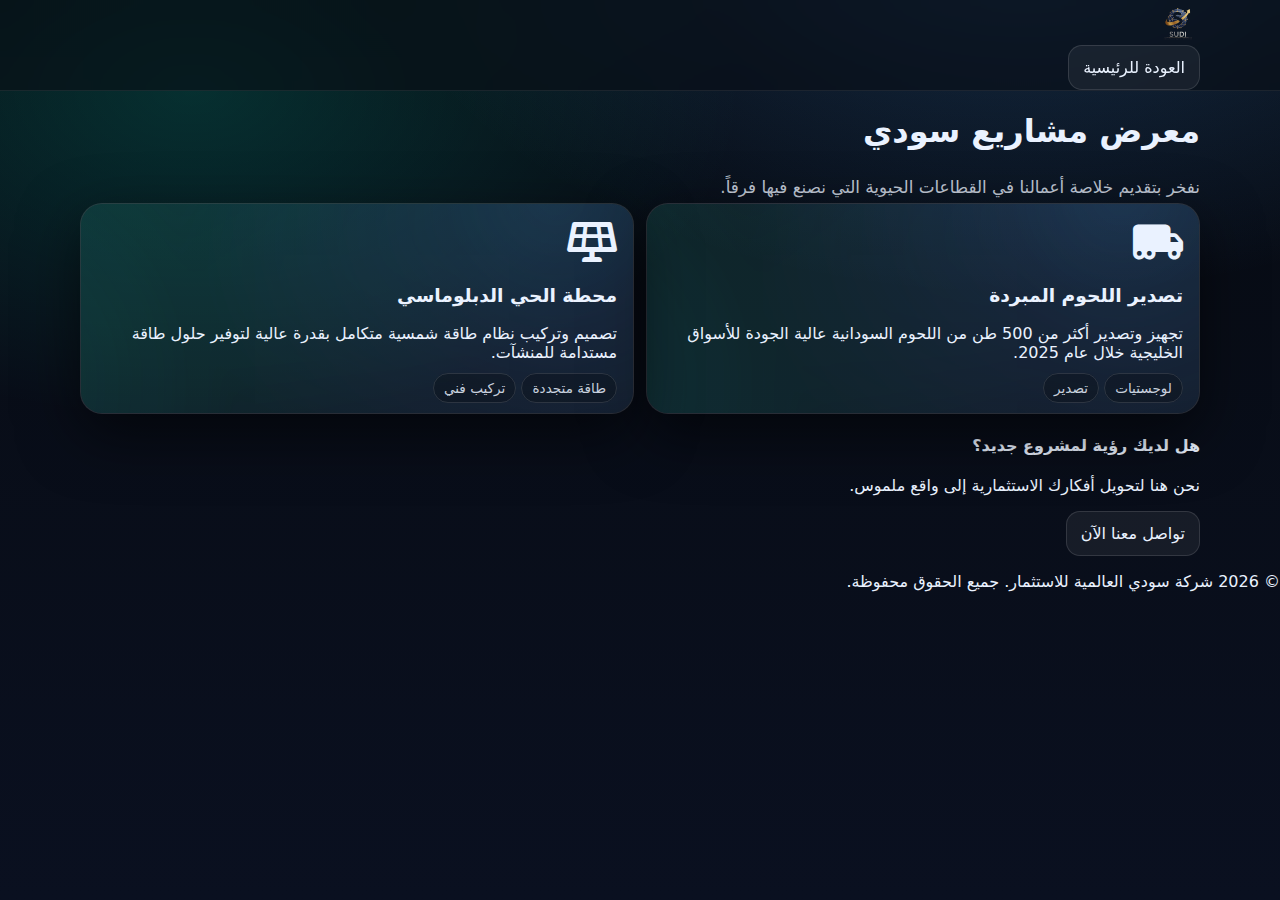
<file: projects-old.html>
<!DOCTYPE html>
<html lang="ar" dir="rtl">
<head>
    <meta charset="UTF-8">
    <meta name="viewport" content="width=device-width, initial-scale=1.0">
    <title>مشاريعنا | شركة سودي العالمية</title>
    <link rel="stylesheet" href="css/styles.css">
    <link rel="stylesheet" href="https://cdnjs.cloudflare.com/ajax/libs/font-awesome/6.0.0/css/all.min.css">
</head>
<body class="bg-light">

    <header class="header shadow-sm bg-white sticky-top">
        <div class="container d-flex justify-content-between align-items-center py-3">
            <div class="logo-area">
                <img src="assets/logo.png" alt="Sudi Logo" style="height: 45px;">
            </div>
            <a href="index.html" class="btn btn-outline-primary px-4">العودة للرئيسية</a>
        </div>
    </header>

    <main class="container py-5">
        <div class="text-center mb-5">
            <h1 class="display-5 fw-bold" style="color: var(--gold);">معرض مشاريع سودي</h1>
            <p class="text-muted lead">نفخر بتقديم خلاصة أعمالنا في القطاعات الحيوية التي نصنع فيها فرقاً.</p>
        </div>

        <div class="grid2">
            
            <div class="uCard glassCard shadow-sm p-4 text-center">
                <div class="mb-3" style="font-size: 2.5rem; color: var(--gold);">
                    <i class="fas fa-truck-moving"></i>
                </div>
                <h3 class="h4 fw-bold mb-3">تصدير اللحوم المبردة</h3>
                <p class="text-muted">تجهيز وتصدير أكثر من 500 طن من اللحوم السودانية عالية الجودة للأسواق الخليجية خلال عام 2025.</p>
                <div class="mt-3">
                    <span class="badge bg-light text-dark border">لوجستيات</span>
                    <span class="badge bg-light text-dark border">تصدير</span>
                </div>
            </div>

            <div class="uCard glassCard shadow-sm p-4 text-center">
                <div class="mb-3" style="font-size: 2.5rem; color: var(--gold);">
                    <i class="fas fa-solar-panel"></i>
                </div>
                <h3 class="h4 fw-bold mb-3">محطة الحي الدبلوماسي</h3>
                <p class="text-muted">تصميم وتركيب نظام طاقة شمسية متكامل بقدرة عالية لتوفير حلول طاقة مستدامة للمنشآت.</p>
                <div class="mt-3">
                    <span class="badge bg-light text-dark border">طاقة متجددة</span>
                    <span class="badge bg-light text-dark border">تركيب فني</span>
                </div>
            </div>

        </div>

        <div class="text-center mt-5 p-5 bg-white shadow-sm rounded-4">
            <h4 class="mb-3">هل لديك رؤية لمشروع جديد؟</h4>
            <p class="text-muted mb-4">نحن هنا لتحويل أفكارك الاستثمارية إلى واقع ملموس.</p>
            <a href="index.html#contact" class="btn btn-primary btn-lg px-5">تواصل معنا الآن</a>
        </div>
    </main>

    <footer class="py-4 text-center text-muted border-top mt-5">
        <p>&copy; 2026 شركة سودي العالمية للاستثمار. جميع الحقوق محفوظة.</p>
    </footer>

</body>
</html>
</file>
<file: css/styles.css>
:root{
  --bg:#070b12;
  --bg2:#0a1020;
  --card:rgba(255,255,255,.06);
  --card2:rgba(255,255,255,.09);
  --stroke:rgba(255,255,255,.12);
  --text:#eaf2ff;
  --muted:rgba(234,242,255,.72);
  --muted2:rgba(234,242,255,.55);
  --brand:#45a3ff;
  --brand2:#00ffd5;
  --warn:#ffcc66;
  --shadow: 0 20px 60px rgba(0,0,0,.55);
  --radius:18px;
  --radius2:26px;
}

*{box-sizing:border-box}
html,body{height:100%}
body{
  margin:0;
  font-family:"Cairo", system-ui, -apple-system, Segoe UI, Roboto, Arial, sans-serif;
  background: radial-gradient(1200px 700px at 80% -10%, rgba(69,163,255,.24), transparent 55%),
              radial-gradient(1000px 600px at 15% 10%, rgba(0,255,213,.15), transparent 55%),
              linear-gradient(180deg, var(--bg) 0%, var(--bg2) 100%);
  color:var(--text);
  overflow-x:hidden;
}

a{color:inherit; text-decoration:none}
img,svg,video{max-width:100%; height:auto; display:block}
button,input,select,textarea{font:inherit; color:inherit}
::selection{background: rgba(69,163,255,.25)}

.container{width:min(1120px, 92vw); margin-inline:auto}

.sr{
  position:absolute; width:1px; height:1px; padding:0; margin:-1px;
  overflow:hidden; clip:rect(0,0,0,0); white-space:nowrap; border:0;
}

.skip{
  position:absolute; top:12px; right:12px;
  background:rgba(0,0,0,.65);
  border:1px solid var(--stroke);
  padding:10px 12px;
  border-radius:999px;
  transform:translateY(-120%);
  transition:.25s;
}
.skip:focus{transform:translateY(0)}

.bg{position:fixed; inset:0; z-index:-1; pointer-events:none}
.bg__grid{
  position:absolute; inset:-20%;
  background:
    linear-gradient(to right, rgba(255,255,255,.05) 1px, transparent 1px),
    linear-gradient(to bottom, rgba(255,255,255,.05) 1px, transparent 1px);
  background-size: 60px 60px;
  transform:rotate(8deg);
  opacity:.18;
}
.bg__orb{
  position:absolute;
  width:520px; height:520px;
  filter: blur(50px);
  opacity:.45;
}
.bg__orb--a{right:-180px; top:-160px; background: radial-gradient(circle, rgba(69,163,255,.9), transparent 60%)}
.bg__orb--b{left:-200px; bottom:-220px; background: radial-gradient(circle, rgba(0,255,213,.8), transparent 60%)}

/* Header */
.header{
  position:sticky;
  top:0;
  z-index:50;
  backdrop-filter: blur(12px);
  background: rgba(7,11,18,.55);
  border-bottom:1px solid rgba(255,255,255,.08);
}
.header__wrap{
  display:flex;
  align-items:center;
  justify-content:space-between;
  gap:14px;
  padding:12px 0;
}

.brand{display:flex; align-items:center; gap:12px}
.brand__mark{
  width:44px; height:44px;
  display:grid; place-items:center;
  border-radius:14px;
  background: linear-gradient(135deg, rgba(69,163,255,.28), rgba(0,255,213,.18));
  border:1px solid rgba(255,255,255,.12);
  box-shadow: 0 12px 30px rgba(0,0,0,.4);
  font-weight:800;
}
.brand__text{display:flex; flex-direction:column; line-height:1.1}
.brand__name{font-weight:800; letter-spacing:.2px}
.brand__tag{font-size:.86rem; color:var(--muted2)}

.brand--small .brand__mark{width:40px;height:40px;border-radius:13px}

/* Nav */
.nav{display:flex; align-items:center; gap:10px}
.nav__toggle{
  display:none;
  background:transparent;
  border:1px solid rgba(255,255,255,.12);
  border-radius:14px;
  width:46px; height:46px;
}
.nav__toggleLines{
  width:18px;height:2px; display:block; margin:auto;
  background: rgba(234,242,255,.88);
  position:relative;
}
.nav__toggleLines::before,
.nav__toggleLines::after{
  content:"";
  position:absolute; right:0;
  width:18px;height:2px;
  background: rgba(234,242,255,.88);
}
.nav__toggleLines::before{top:-6px}
.nav__toggleLines::after{top:6px}

.nav__menu{
  display:flex;
  align-items:center;
  gap:10px;
}
.nav__link{
  padding:10px 12px;
  border-radius:12px;
  color:rgba(234,242,255,.86);
  border:1px solid transparent;
  transition:.18s;
}
.nav__link:hover{
  background: rgba(255,255,255,.06);
  border-color: rgba(255,255,255,.10);
}
.nav__link--cta{
  background: linear-gradient(135deg, rgba(69,163,255,.32), rgba(0,255,213,.18));
  border:1px solid rgba(255,255,255,.14);
}

/* Hero */
.hero{position:relative; padding:42px 0 28px}
.hero__grid{
  display:grid;
  grid-template-columns: 1.25fr .95fr;
  gap:18px;
  align-items:stretch;
}
.hero__content{
  padding: 22px 0;
}
.pill{
  display:inline-flex;
  align-items:center;
  gap:10px;
  padding:8px 12px;
  border-radius:999px;
  border:1px solid rgba(255,255,255,.10);
  background: rgba(255,255,255,.05);
  color: rgba(234,242,255,.9);
  font-size:.95rem;
}
.dot{
  width:10px;height:10px;border-radius:50%;
  background: radial-gradient(circle, var(--brand2), rgba(0,255,213,.15));
  box-shadow: 0 0 0 6px rgba(0,255,213,.10);
}

.h1{
  margin:14px 0 10px;
  font-size: clamp(1.8rem, 2.2vw + 1rem, 3.1rem);
  line-height:1.15;
  letter-spacing:.2px;
}
.grad{
  background: linear-gradient(90deg, var(--brand), var(--brand2));
  -webkit-background-clip:text;
  background-clip:text;
  color:transparent;
}
.lead{
  margin:0;
  color: rgba(234,242,255,.82);
  font-size: 1.05rem;
  line-height:1.85;
  max-width: 62ch;
}

.hero__actions{
  display:flex;
  gap:12px;
  flex-wrap:wrap;
  margin-top:18px;
}

.btn{
  display:inline-flex;
  align-items:center;
  justify-content:center;
  gap:10px;
  padding:12px 14px;
  border-radius:14px;
  border:1px solid rgba(255,255,255,.12);
  background: rgba(255,255,255,.06);
  transition: transform .14s, background .14s, border-color .14s;
  cursor:pointer;
  user-select:none;
}
.btn:hover{transform: translateY(-1px); background: rgba(255,255,255,.08); border-color: rgba(255,255,255,.18)}
.btn:active{transform: translateY(0)}

.btn--primary{
  background: linear-gradient(135deg, rgba(69,163,255,.35), rgba(0,255,213,.20));
  border-color: rgba(255,255,255,.18);
}
.btn--ghost{background: rgba(255,255,255,.04)}
.btn--secondary{
  background: linear-gradient(135deg, rgba(0,255,213,.18), rgba(69,163,255,.18));
}
.btn--outline{background: transparent}

.stats{
  display:flex;
  gap:10px;
  flex-wrap:wrap;
  margin-top:18px;
}
.stat{
  flex: 1 1 160px;
  padding:12px 14px;
  border-radius: var(--radius);
  border:1px solid rgba(255,255,255,.10);
  background: rgba(255,255,255,.04);
}
.stat__num{font-size:1.35rem; font-weight:800}
.stat__txt{color:var(--muted2); font-size:.92rem}

.hero__card{display:flex; align-items:stretch}
.glassCard{
  width:100%;
  border-radius: var(--radius2);
  border:1px solid rgba(255,255,255,.12);
  background: linear-gradient(180deg, rgba(255,255,255,.08), rgba(255,255,255,.03));
  box-shadow: var(--shadow);
  padding:18px;
  position:relative;
  overflow:hidden;
}
.glassCard::before{
  content:"";
  position:absolute; inset:-40%;
  background: radial-gradient(circle at 70% 20%, rgba(69,163,255,.25), transparent 50%),
              radial-gradient(circle at 10% 70%, rgba(0,255,213,.18), transparent 55%);
  filter: blur(10px);
  opacity:.75;
}
.glassCard > *{position:relative}

.glassCard__top{
  display:flex;
  align-items:center;
  justify-content:space-between;
  gap:10px;
  margin-bottom:10px;
}
.badge{
  font-size:.85rem;
  padding:6px 10px;
  border-radius:999px;
  border:1px solid rgba(255,255,255,.12);
  background: rgba(0,0,0,.22);
  color: rgba(234,242,255,.86);
}
.chip{
  display:inline-flex; align-items:center; gap:10px;
  padding:6px 10px; border-radius:999px;
  border:1px solid rgba(255,255,255,.12);
  background: rgba(255,255,255,.06);
  font-size:.85rem;
}
.chip__ring{
  width:10px;height:10px;border-radius:50%;
  background: radial-gradient(circle, var(--brand2), rgba(0,255,213,.2));
  box-shadow: 0 0 0 6px rgba(0,255,213,.10);
}

.h2{margin:0 0 8px; font-size:1.45rem}
.h3{margin:0 0 8px; font-size:1.1rem}
.muted{color:var(--muted); line-height:1.8}

.list{display:grid; gap:10px; margin:14px 0}
.list__item{
  display:flex; gap:10px; align-items:flex-start;
  padding:10px 12px;
  border-radius: 14px;
  border:1px solid rgba(255,255,255,.10);
  background: rgba(255,255,255,.04);
}
.icon{
  width:22px;height:22px;border-radius:8px;
  display:grid; place-items:center;
  background: rgba(0,255,213,.12);
  border:1px solid rgba(0,255,213,.22);
  flex: 0 0 auto;
}

.glassCard__actions{display:flex; gap:10px; flex-wrap:wrap}

.divider{
  height:1px;
  background: rgba(255,255,255,.10);
  margin:14px 0;
}

.miniRow{display:flex; gap:10px; flex-wrap:wrap}
.mini{
  flex:1 1 120px;
  padding:10px 12px;
  border-radius: 16px;
  background: rgba(255,255,255,.04);
  border:1px solid rgba(255,255,255,.10);
}
.mini__k{color:var(--muted2); font-size:.85rem}
.mini__v{font-weight:700}

.hero__fade{
  position:absolute; left:0; right:0; bottom:-1px; height:70px;
  background: linear-gradient(180deg, transparent, rgba(7,11,18,.95));
  pointer-events:none;
}

/* Sections */
.section{padding: 42px 0}
.sectionHead{margin-bottom:16px}
.sectionHead--split{
  display:flex;
  align-items:flex-end;
  justify-content:space-between;
  gap:14px;
  flex-wrap:wrap;
}

.grid2{
  display:grid;
  grid-template-columns: repeat(2, minmax(0,1fr));
  gap:12px;
}
.grid3{
  display:grid;
  grid-template-columns: repeat(3, minmax(0,1fr));
  gap:12px;
}

.card{
  border-radius: var(--radius2);
  border:1px solid rgba(255,255,255,.10);
  background: rgba(255,255,255,.04);
  padding:16px;
}
.card--soft{
  background: linear-gradient(180deg, rgba(255,255,255,.06), rgba(255,255,255,.03));
}
.card--shine{
  position:relative;
  overflow:hidden;
}
.card--shine::before{
  content:"";
  position:absolute;
  inset:-60%;
  background: radial-gradient(circle at 30% 30%, rgba(69,163,255,.16), transparent 45%),
              radial-gradient(circle at 70% 70%, rgba(0,255,213,.12), transparent 50%);
  filter: blur(10px);
  opacity:.9;
}
.card--shine > *{position:relative}

/* Filters */
.filters{
  display:flex;
  flex-wrap:wrap;
  gap:8px;
}
.seg{
  padding:8px 12px;
  border-radius:999px;
  background: rgba(255,255,255,.04);
  border:1px solid rgba(255,255,255,.10);
  cursor:pointer;
  transition:.14s;
  color: rgba(234,242,255,.86);
}
.seg:hover{background: rgba(255,255,255,.07)}
.seg.is-active{
  background: linear-gradient(135deg, rgba(69,163,255,.22), rgba(0,255,213,.14));
  border-color: rgba(255,255,255,.18);
}

/* UIverse-style inspired cards */
.cards{
  display:grid;
  grid-template-columns: repeat(3, minmax(0,1fr));
  gap:12px;
}
.uCard{
  position:relative;
  border-radius: 22px;
  border:1px solid rgba(255,255,255,.10);
  background: rgba(255,255,255,.04);
  padding:16px;
  overflow:hidden;
  transition: transform .16s, border-color .16s, background .16s;
  min-height: 160px;
}
.uCard:hover{
  transform: translateY(-2px);
  background: rgba(255,255,255,.06);
  border-color: rgba(255,255,255,.18);
}
.uCard__glow{
  position:absolute; inset:-40%;
  background: radial-gradient(circle at 60% 20%, rgba(69,163,255,.18), transparent 50%),
              radial-gradient(circle at 20% 70%, rgba(0,255,213,.14), transparent 55%);
  filter: blur(14px);
  opacity:.85;
  pointer-events:none;
}
.uCard__head{display:flex; align-items:center; gap:10px; position:relative}
.uIcon{
  width:42px; height:42px;
  border-radius: 16px;
  display:grid; place-items:center;
  background: rgba(0,0,0,.18);
  border:1px solid rgba(255,255,255,.10);
}
.uCard__title{font-weight:800}
.uCard__desc{position:relative; margin:10px 0 0; color: var(--muted); line-height:1.8}
.uCard__foot{position:relative; display:flex; gap:8px; flex-wrap:wrap; margin-top:12px}
.pill2{
  font-size:.82rem;
  padding:6px 10px;
  border-radius:999px;
  border:1px solid rgba(255,255,255,.10);
  background: rgba(0,0,0,.18);
  color: rgba(234,242,255,.82);
}

/* Timeline */
.timeline{
  display:grid;
  gap:12px;
  border-right: 2px solid rgba(255,255,255,.08);
  padding-right: 16px;
}
.tItem{display:grid; grid-template-columns: 18px 1fr; gap:12px; align-items:start}
.tDot{
  width:12px;height:12px;border-radius:50%;
  background: radial-gradient(circle, var(--brand2), rgba(0,255,213,.18));
  box-shadow: 0 0 0 7px rgba(0,255,213,.10);
  margin-top: 8px;
}
.tBody{
  border-radius: var(--radius2);
  border:1px solid rgba(255,255,255,.10);
  background: rgba(255,255,255,.04);
  padding:14px;
}
.tags{display:flex; gap:8px; flex-wrap:wrap; margin-top:10px}
.tag{
  font-size:.82rem;
  padding:6px 10px;
  border-radius:999px;
  border:1px solid rgba(255,255,255,.10);
  background: rgba(255,255,255,.04);
  color: rgba(234,242,255,.82);
}

/* FAQ */
.faq{display:grid; gap:10px}
.faq__item{
  border-radius: var(--radius2);
  border:1px solid rgba(255,255,255,.10);
  background: rgba(255,255,255,.04);
  padding: 10px 12px;
}
.faq__item summary{
  cursor:pointer;
  font-weight:800;
  padding: 8px 6px;
  list-style:none;
}
.faq__item summary::-webkit-details-marker{display:none}
.faq__item p{margin: 6px 6px 10px; color: var(--muted); line-height:1.8}

/* Contact */
.contact{
  display:grid;
  grid-template-columns: 1fr 1.1fr;
  gap:12px;
  align-items:start;
}
.contactCards{
  display:grid;
  gap:10px;
  margin-top: 14px;
}
.miniCard{
  display:flex;
  flex-direction:column;
  gap:6px;
  padding:14px;
  border-radius: 20px;
  border:1px solid rgba(255,255,255,.10);
  background: rgba(255,255,255,.04);
  transition:.15s;
}
.miniCard:hover{background: rgba(255,255,255,.06); transform: translateY(-1px)}
.miniCard__k{color: var(--muted2); font-size:.85rem}
.miniCard__v{font-weight:800}

.form{
  border-radius: var(--radius2);
  border:1px solid rgba(255,255,255,.10);
  background: rgba(255,255,255,.04);
  padding:16px;
}
.form__row{
  display:grid;
  grid-template-columns: repeat(2, minmax(0, 1fr));
  gap:10px;
}
.field{display:flex; flex-direction:column; gap:8px; margin-bottom:10px}
.field__label{font-weight:700; color: rgba(234,242,255,.86)}
.field__input{
  border-radius: 14px;
  border:1px solid rgba(255,255,255,.12);
  background: rgba(0,0,0,.22);
  padding:12px 12px;
  outline:none;
}
.field__input:focus{
  border-color: rgba(69,163,255,.45);
  box-shadow: 0 0 0 5px rgba(69,163,255,.12);
}
.field__input--ta{min-height:120px; resize:vertical}

.form__actions{display:flex; gap:10px; flex-wrap:wrap; margin-top:10px}
.form__note{margin:10px 0 0; color: var(--muted2)}

/* Footer */
.footer{
  border-top:1px solid rgba(255,255,255,.08);
  background: rgba(7,11,18,.55);
  backdrop-filter: blur(12px);
  padding: 18px 0;
}
.footer__wrap{
  display:flex;
  justify-content:space-between;
  gap:12px;
  flex-wrap:wrap;
  align-items:center;
}
.footer__right{display:flex; gap:12px; flex-wrap:wrap}
.footLink{
  padding:8px 10px;
  border-radius:12px;
  border:1px solid rgba(255,255,255,.10);
  background: rgba(255,255,255,.04);
}

/* Floating WA */
.floatWA{
  position:fixed;
  left:16px; bottom:16px;
  width:52px;height:52px;
  border-radius:18px;
  display:grid; place-items:center;
  border:1px solid rgba(255,255,255,.14);
  background: linear-gradient(135deg, rgba(0,255,213,.22), rgba(69,163,255,.22));
  box-shadow: var(--shadow);
  z-index:60;
  transition:.14s;
}
.floatWA:hover{transform: translateY(-2px)}

/* Responsive */
@media (max-width: 980px){
  .hero__grid{grid-template-columns: 1fr; }
  .contact{grid-template-columns: 1fr}
  .cards{grid-template-columns: repeat(2, minmax(0,1fr))}
  .grid3{grid-template-columns: repeat(2, minmax(0,1fr))}
}

@media (max-width: 640px){
  .nav__toggle{display:inline-flex; align-items:center; justify-content:center}
  .nav__menu{
    position:absolute;
    top:70px;
    right: 4vw;
    left: 4vw;
    display:none;
    flex-direction:column;
    gap:8px;
    padding:12px;
    border-radius: 18px;
    border:1px solid rgba(255,255,255,.12);
    background: rgba(7,11,18,.92);
    backdrop-filter: blur(12px);
  }
  .nav__menu.is-open{display:flex}
  .nav__link{width:100%; text-align:center}

  .cards{grid-template-columns: 1fr}
  .grid2{grid-template-columns: 1fr}
  .grid3{grid-template-columns: 1fr}
  .form__row{grid-template-columns: 1fr}
}

/* Reduced motion */
@media (prefers-reduced-motion: reduce){
  *{scroll-behavior:auto !important; transition:none !important; animation:none !important;}
}
</file>
